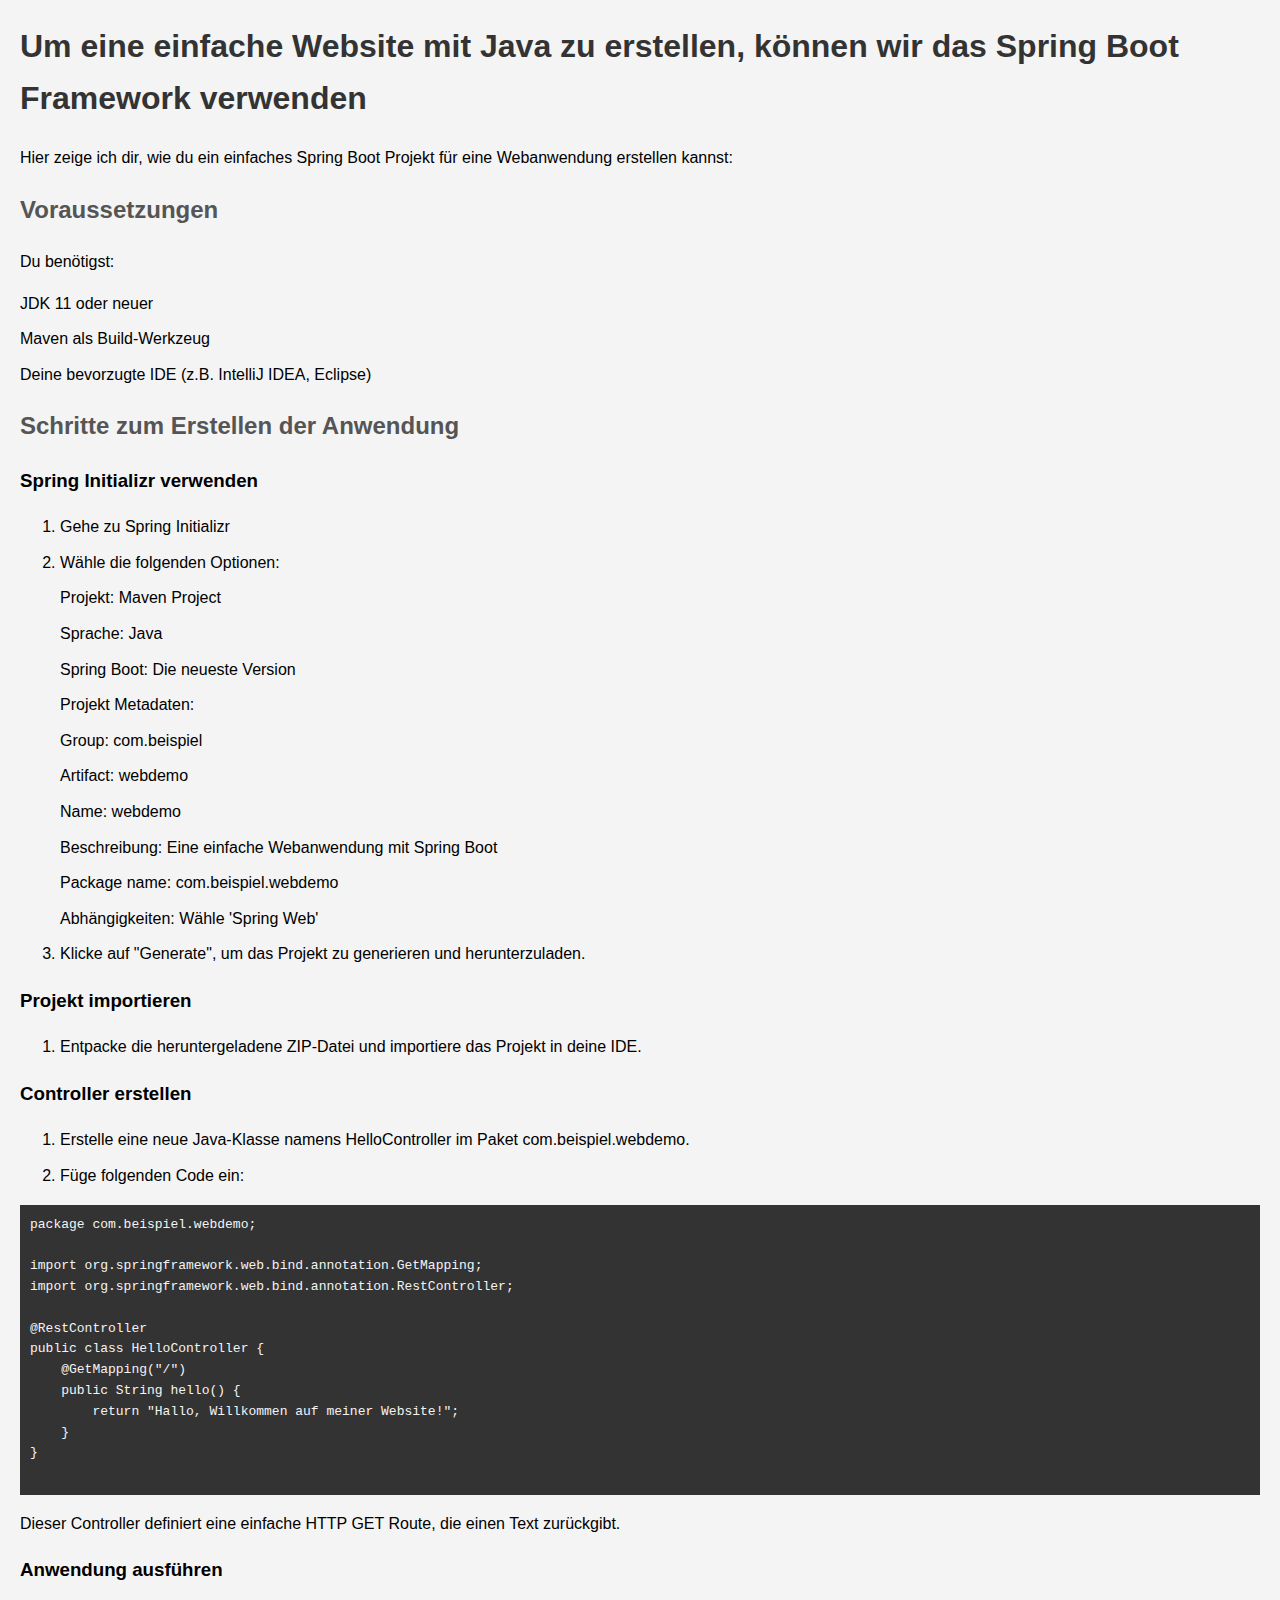
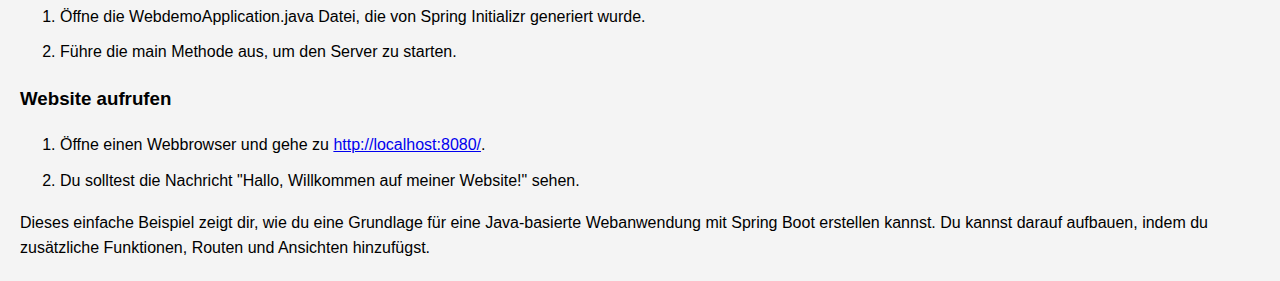
<file: index.html>
<!DOCTYPE html>
<html lang="de">
<head>
    <meta charset="UTF-8">
    <meta name="viewport" content="width=device-width, initial-scale=1.0">
    <title>Webseite mit Java (Spring Boot)</title>
    <style>
        body {
            font-family: Arial, sans-serif;
            margin: 20px;
            line-height: 1.6;
            background-color: #f4f4f4;
        }
        h1 {
            color: #333;
        }
        h2 {
            color: #555;
        }
        ul {
            list-style-type: none;
            padding: 0;
        }
        li {
            margin: 10px 0;
        }
        pre {
            background-color: #333;
            color: #f4f4f4;
            padding: 10px;
            overflow-x: auto;
        }
    </style>
</head>
<body>
    <h1>Um eine einfache Website mit Java zu erstellen, können wir das Spring Boot Framework verwenden</h1>
    <p>Hier zeige ich dir, wie du ein einfaches Spring Boot Projekt für eine Webanwendung erstellen kannst:</p>

    <h2>Voraussetzungen</h2>
    <p>Du benötigst:</p>
    <ul>
        <li>JDK 11 oder neuer</li>
        <li>Maven als Build-Werkzeug</li>
        <li>Deine bevorzugte IDE (z.B. IntelliJ IDEA, Eclipse)</li>
    </ul>

    <h2>Schritte zum Erstellen der Anwendung</h2>
    <h3>Spring Initializr verwenden</h3>
    <ol>
        <li>Gehe zu Spring Initializr</li>
        <li>Wähle die folgenden Optionen:</li>
        <ul>
            <li>Projekt: Maven Project</li>
            <li>Sprache: Java</li>
            <li>Spring Boot: Die neueste Version</li>
            <li>Projekt Metadaten:</li>
            <ul>
                <li>Group: com.beispiel</li>
                <li>Artifact: webdemo</li>
                <li>Name: webdemo</li>
                <li>Beschreibung: Eine einfache Webanwendung mit Spring Boot</li>
                <li>Package name: com.beispiel.webdemo</li>
            </ul>
            <li>Abhängigkeiten: Wähle 'Spring Web'</li>
        </ul>
        <li>Klicke auf "Generate", um das Projekt zu generieren und herunterzuladen.</li>
    </ol>

    <h3>Projekt importieren</h3>
    <ol>
        <li>Entpacke die heruntergeladene ZIP-Datei und importiere das Projekt in deine IDE.</li>
    </ol>

    <h3>Controller erstellen</h3>
    <ol>
        <li>Erstelle eine neue Java-Klasse namens HelloController im Paket com.beispiel.webdemo.</li>
        <li>Füge folgenden Code ein:</li>
    </ol>

    <pre>
package com.beispiel.webdemo;

import org.springframework.web.bind.annotation.GetMapping;
import org.springframework.web.bind.annotation.RestController;

@RestController
public class HelloController {
    @GetMapping("/")
    public String hello() {
        return "Hallo, Willkommen auf meiner Website!";
    }
}
    </pre>

    <p>Dieser Controller definiert eine einfache HTTP GET Route, die einen Text zurückgibt.</p>

    <h3>Anwendung ausführen</h3>
    <ol>
        <li>Öffne die WebdemoApplication.java Datei, die von Spring Initializr generiert wurde.</li>
        <li>Führe die main Methode aus, um den Server zu starten.</li>
    </ol>

    <h3>Website aufrufen</h3>
    <ol>
        <li>Öffne einen Webbrowser und gehe zu <a href="http://localhost:8080/">http://localhost:8080/</a>.</li>
        <li>Du solltest die Nachricht "Hallo, Willkommen auf meiner Website!" sehen.</li>
    </ol>

    <p>Dieses einfache Beispiel zeigt dir, wie du eine Grundlage für eine Java-basierte Webanwendung mit Spring Boot erstellen kannst. Du kannst darauf aufbauen, indem du zusätzliche Funktionen, Routen und Ansichten hinzufügst.</p>
</body>
</html>
</file>
